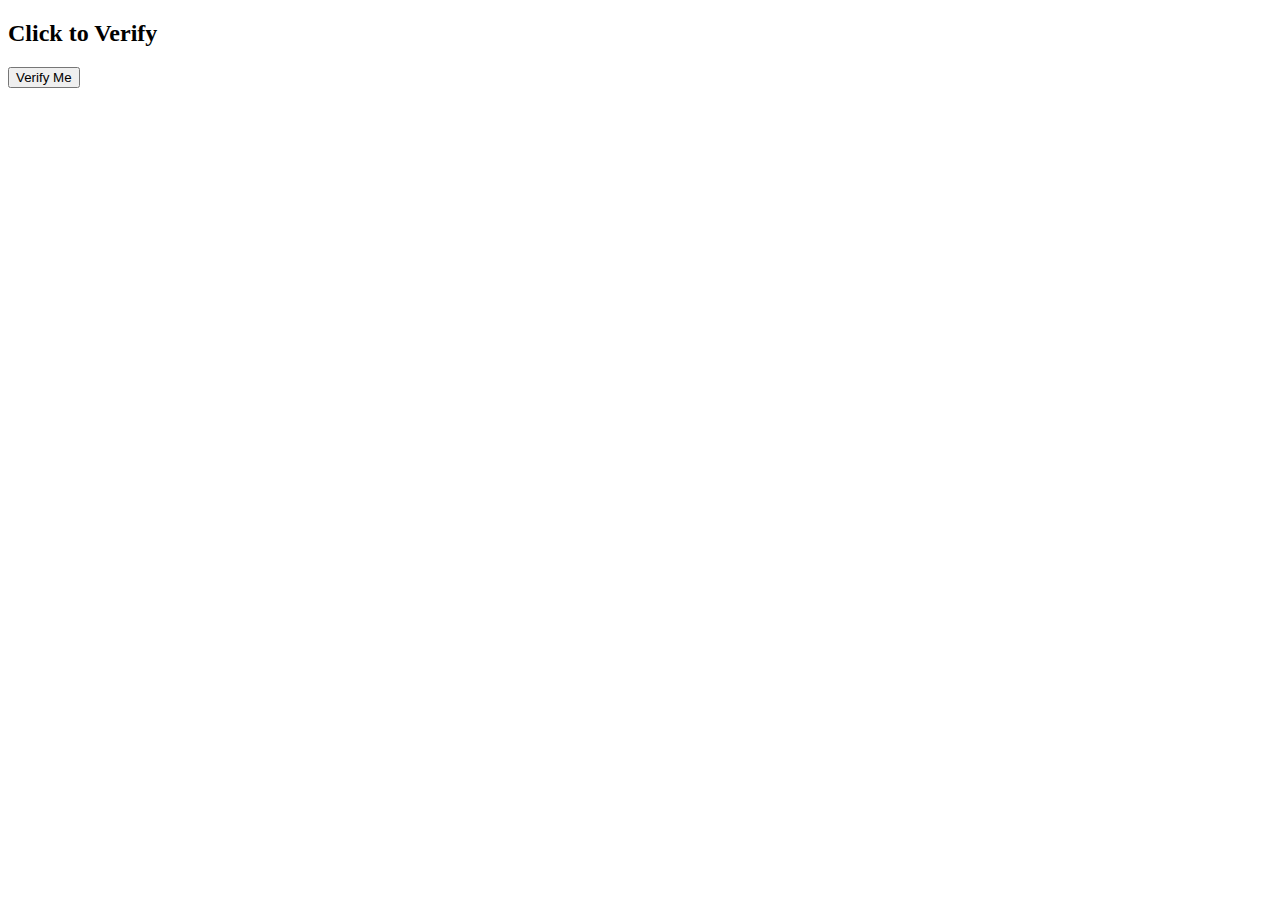
<file: verify.html>
<!DOCTYPE html>
<html>
<head>
  <title>Verification Button</title>
</head>
<body>

<h2>Click to Verify</h2>
<button onclick="verify()">Verify Me</button>

<p id="status"></p>

<script>
  function verify() {
    document.getElementById("status").innerText = "✅ Verified!";
  }
  <a class="footer-link" href="index.html">go back to homepage</a>
</script>

</body>
</html>
</file>
